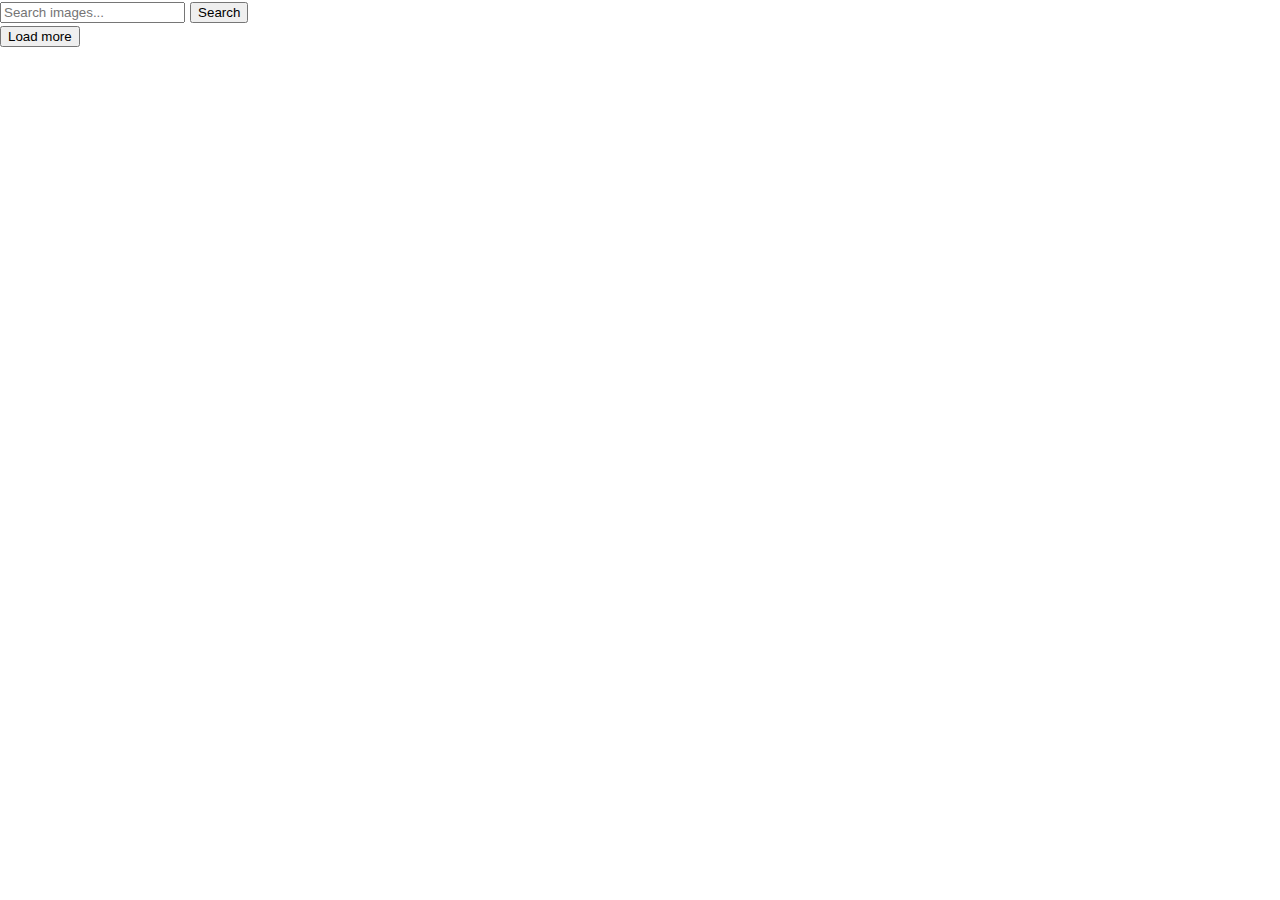
<file: src/index.html>
<!DOCTYPE html>
<html lang="en">

<head>
  <meta charset="UTF-8" />
  <link rel="icon" type="image/svg+xml" href="/favicon.svg" />
  <meta name="viewport" content="width=device-width, initial-scale=1.0" />
  <title>Goit-js-hw-12</title>
  <link rel="stylesheet" href="./css/styles.css" />
</head>

<body>
  <div class="wrapper">

    <form class="form">
      <label>
        <input class="input-search" type="text" name="search-text" placeholder="Search images..." required />
      </label>
      <button class="btn-submit" type="submit">Search</button>
    </form>

    <div class="loader-container">
      <span class="loader"></span>
    </div>


    <ul class="gallery"></ul>

    <button class="btn-load-more hidden">Load more</button>

  </div>


  <script type="module" src="./js/pixabay-api.js"></script>
  <script type="module" src="./js/render-functions.js"></script>
  <script type="module" src="./main.js"></script>
</body>

</html>
</file>
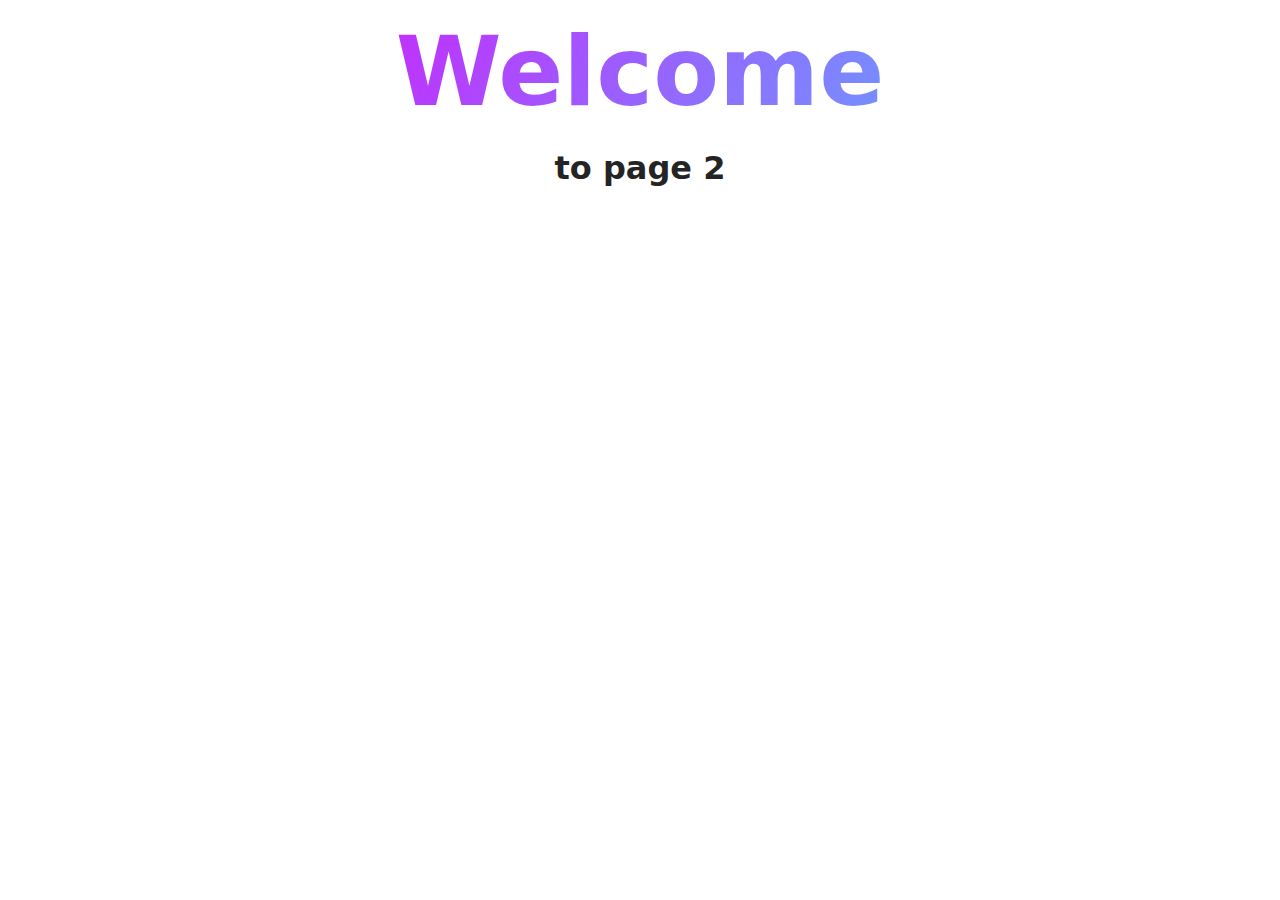
<file: src/page-2.html>
<!DOCTYPE html>
<html lang="en">
  <head>
    <meta charset="UTF-8" />
    <meta http-equiv="X-UA-Compatible" content="IE=edge" />
    <meta name="viewport" content="width=device-width, initial-scale=1.0" />
    <title>Page 2</title>
    <link rel="stylesheet" href="./css/styles.css" />
  </head>
  <body>
    <load
      src="./partials/header.html"
      icon-path="./img/sprite.svg#logo"
      highlight-act="active"
    />

    <main>
      <div class="container">
        <h1 class="main-title">
          <span class="main-title-gradient">Welcome</span> to page 2
        </h1>
        <load src="./partials/back-link.html" />
      </div>
    </main>

    <load src="./partials/footer.html" />
  </body>
</html>
</file>
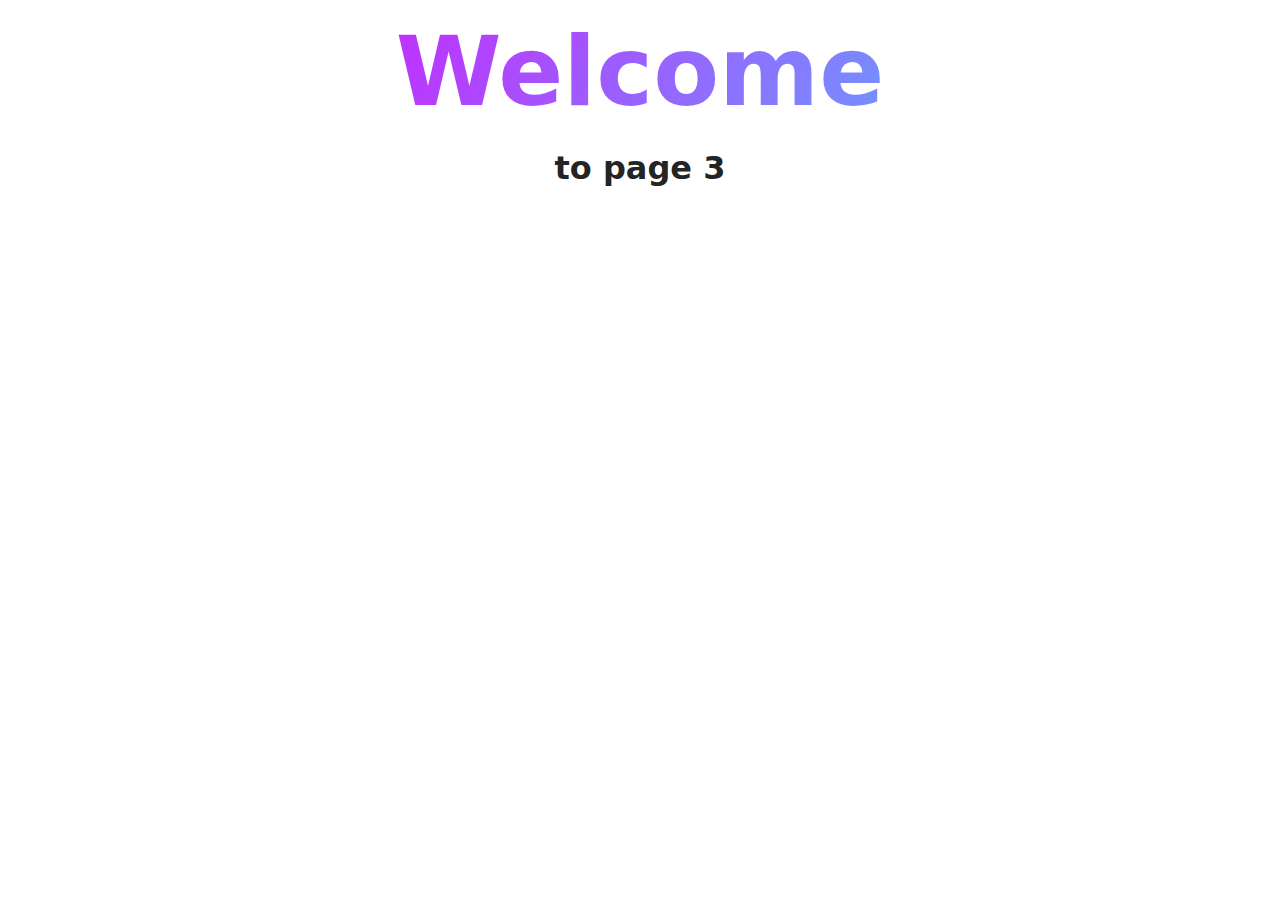
<file: src/page-3.html>
<!DOCTYPE html>
<html lang="en">
  <head>
    <meta charset="UTF-8" />
    <meta http-equiv="X-UA-Compatible" content="IE=edge" />
    <meta name="viewport" content="width=device-width, initial-scale=1.0" />
    <title>Page 3</title>
    <link rel="stylesheet" href="./css/styles.css" />
  </head>
  <body>
    <load
      src="./partials/header.html"
      icon-path="./img/sprite.svg#logo"
      highlight-curr="active"
    />

    <main>
      <div class="container">
        <h1 class="main-title">
          <span class="main-title-gradient">Welcome</span> to page 3
        </h1>
        <load src="./partials/back-link.html" />
      </div>
    </main>

    <load src="./partials/footer.html" />
  </body>
</html>
</file>
<file: src/css/styles.css>
/**
  |============================
  | include css partials with
  | default @import url()
  |============================
*/
/* Common styles */
@import url('./reset.css');
@import url('./base.css');
@import url('./container.css');
@import url('./animations.css');

/* Sections style */
@import url('./header.css');
@import url('./vite-promo.css');
@import url('./badges.css');
@import url('./back-link.css');
@import url('./footer.css');
</file>
